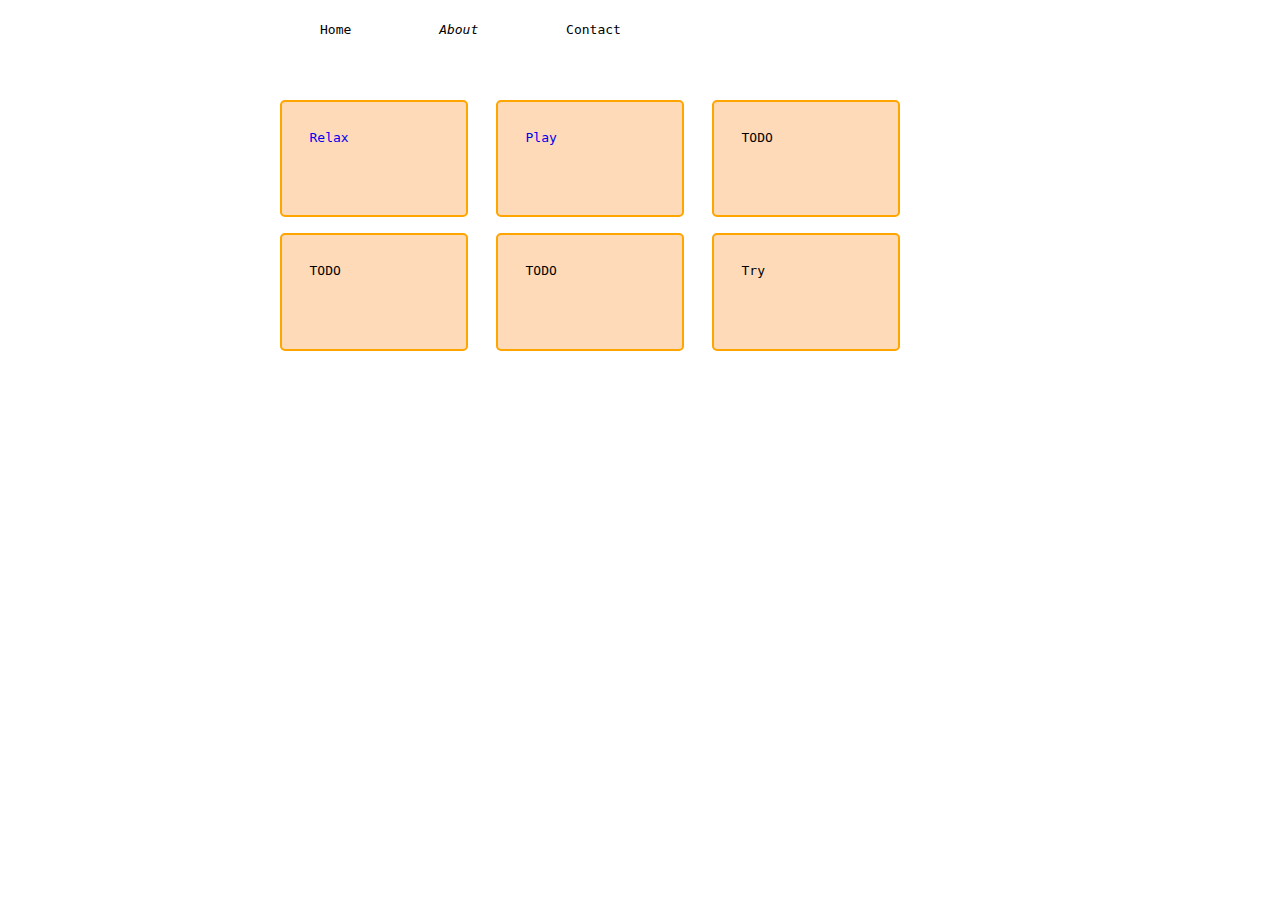
<file: index.html>
<html>
<head>
  <link rel="stylesheet" href="styles.css">
</head>
<body>

<div class="container"> 

	<!-- Thanks https://codepen.io/dmullerd/pen/GpbdXM for the navbar-->
	<div class="nav">
		<ul>
			<li><a href="index.html" class="nav-link">Home</a></li>
			<li><a href="#" class="nav-link"><em>About</em></a></li>
			<li><a href="#" class="nav-link">Contact</a></li>
		</ul>
	</div>

	<div class="wrapper">

		<a href="relax.html" class="box">
	  	<div class="box-content">Relax</div>
	  </a>
	  <a href="play.html" class="box">
	  	<div class="box-content">Play</div>
	  </a>
	  <div class="box">
	  	<div class="box-content">TODO</div>
	  </div>

	  <div class="box test">
	  	<div class="box-content">
	  		TODO
	  	</div>
	  </div>
	  <div class="box">
	  	<div class="box-content">
	  		TODO
	  	</div>
	  </div>
	  <div class="box" id="changeColor">
	  	<div class="box-content">Try</div>
	  </div>

	  <div class="bottom-text">
			
		</div>	

	</div>

</div>

<script src="test_src.js">
</script>

</body>
</html>
</file>
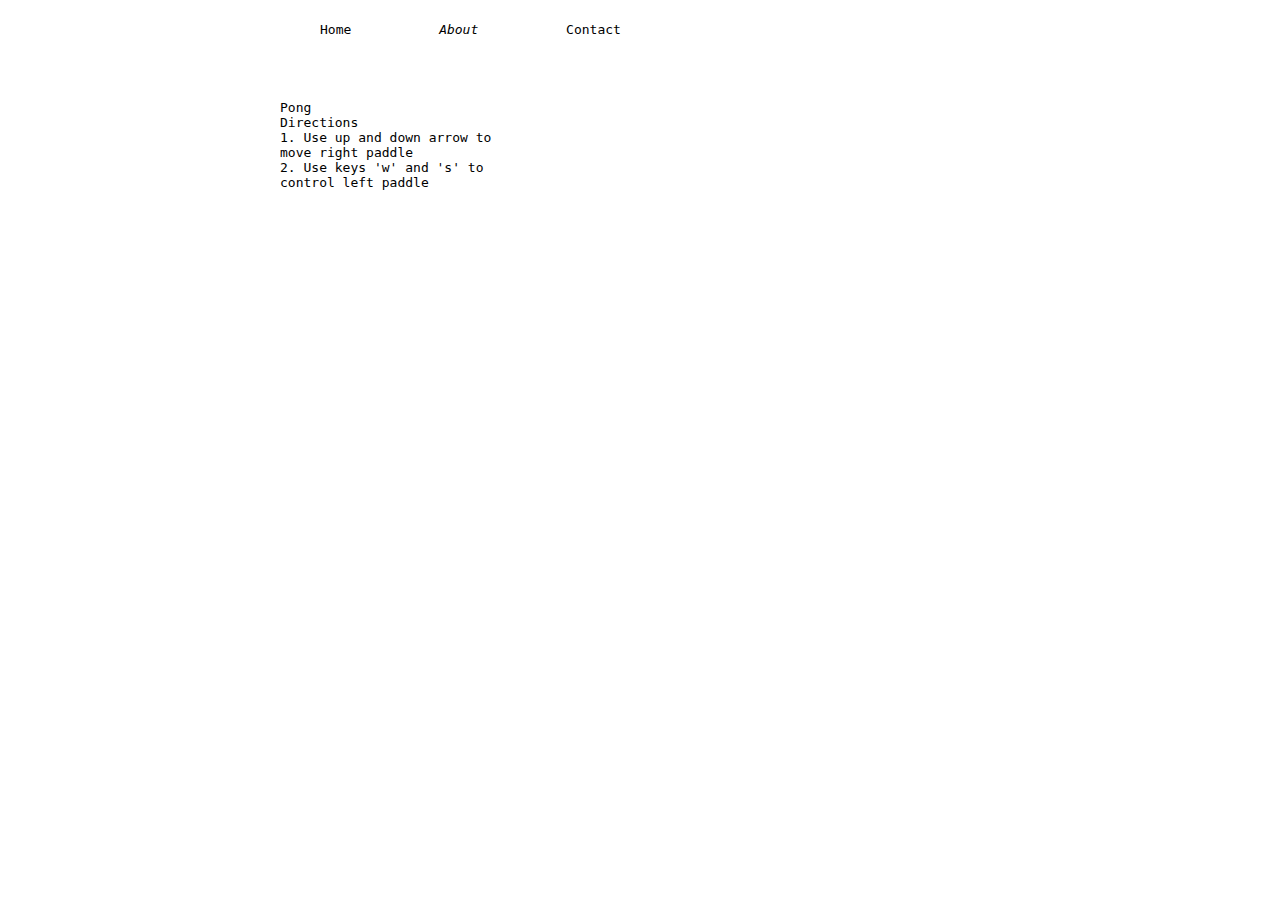
<file: play.html>
<html>
<head>
  <link rel="stylesheet" href="styles.css">
</head>
<body>
	<!-- Thanks https://codepen.io/dmullerd/pen/GpbdXM for the navbar-->
	<div class="nav">
		<ul>
			<li><a href="index.html" class="nav-link">Home</a></li>
			<li><a href="#" class="nav-link"><em>About</em></a></li>
			<li><a href="#" class="nav-link">Contact</a></li>
		</ul>
	</div>
	<div class="wrapper">
		Pong <br>
		Directions <br>
		1. Use up and down arrow to move right paddle <br>
		2. Use keys 'w' and 's' to control left paddle <br>
	</div>

<div class="board">
	<div class="left-paddle"></div>
	<div class="right-paddle"></div>
	<div class="ball"> </div>
</div>


</body>
</html>
</file>
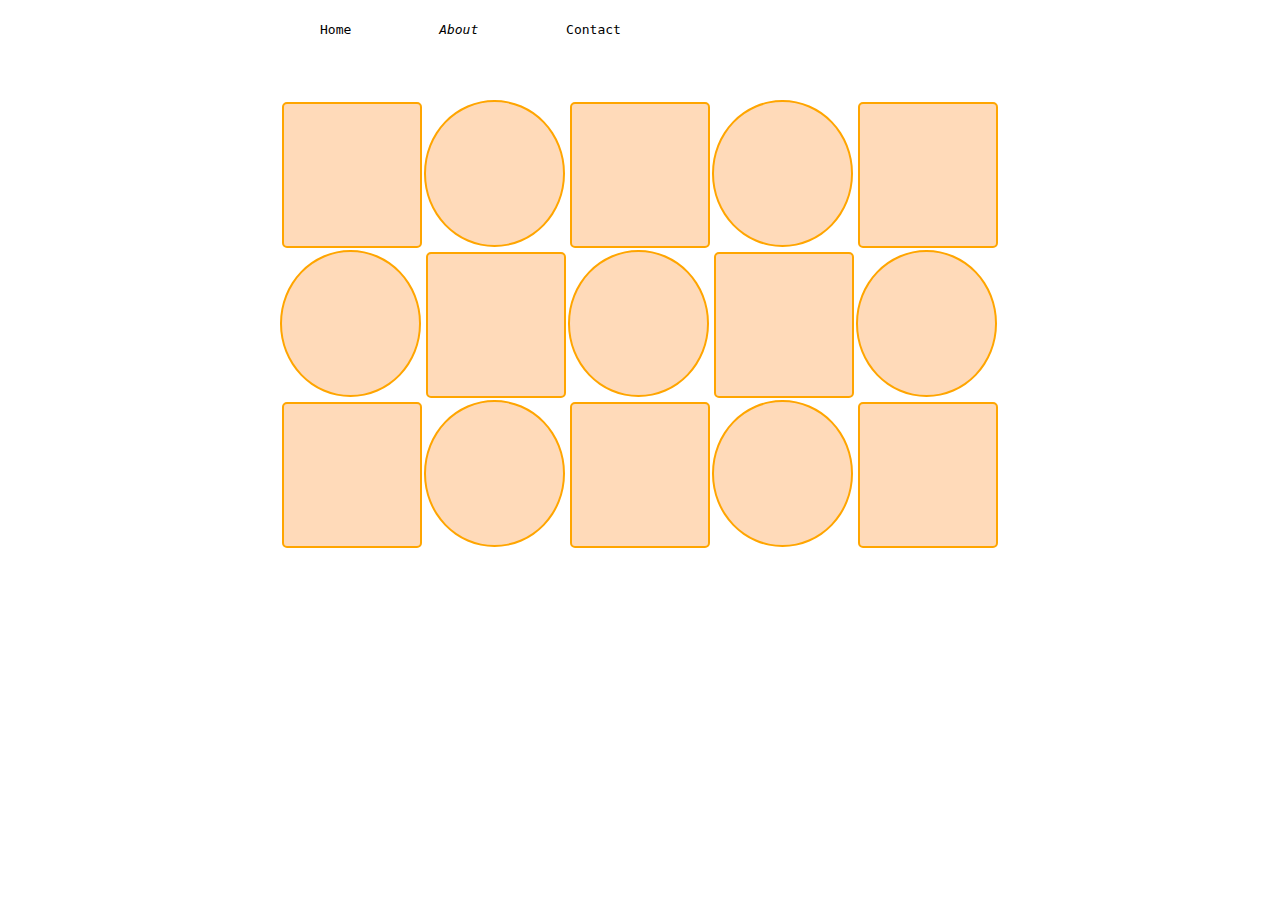
<file: relax.html>
<html>
<head>
  <link rel="stylesheet" href="styles.css">
  <link rel="stylesheet" href="relax.css">
</head>
<body>

<div class="nav">
	<ul>
		<li><a href="index.html" class="nav-link">Home</a></li>
		<li><a href="#" class="nav-link"><em>About</em></a></li>
		<li><a href="#" class="nav-link">Contact</a></li>
	</ul>
</div>

<div class="wrapper"> 
	<div class="shape box" onclick="changeColor(this)"></div>
	<div class="shape circle" onclick="changeColor(this)"></div>
	<div class="shape box" onclick="changeColor(this)"></div>
	<div class="shape circle" onclick="changeColor(this)"></div>
	<div class="shape box" onclick="changeColor(this)"></div>
	<div class="shape circle" onclick="changeColor(this)"></div>
	<div class="shape box" onclick="changeColor(this)"></div>
	<div class="shape circle" onclick="changeColor(this)"></div>
	<div class="shape box" onclick="changeColor(this)"></div>
	<div class="shape circle" onclick="changeColor(this)"></div>
	<div class="shape box" onclick="changeColor(this)"></div>
	<div class="shape circle" onclick="changeColor(this)"></div>
	<div class="shape box" onclick="changeColor(this)"></div>
	<div class="shape circle" onclick="changeColor(this)"></div>
	<div class="shape box" onclick="changeColor(this)"></div>
</div>

	<script src="relax.js">
	</script>

</body>

</html>
</file>
<file: styles.css>
/* Notes on colors http://peach-puff.colorcode.is/combinations*/
body {
	font-family: monospace;
}

.wrapper {
  display: grid;
  grid-template-columns: 30% 30% 30%;
  grid-template-rows: 90% 90% 90%;
  max-width: 720px;
	margin-left: auto;
	margin-right: auto;
  
}

.box {
	border: 2px solid orange;
	border-radius: 5px;
	background-color: peachpuff;
	width: 85%;
	height: 85%;
}

.box-content {
	padding: 15%;
}

a {
	text-decoration: none;
}

.button {
  background-color: #43445a;
  border: none;
  color: white;
  margin: 5px;
  text-align: center;
  text-decoration: none;
  display: inline-block;
  border-radius: 5px;
  transition-duration: .4s;
  padding: 4px;
}

.button:hover {
  background-color: #bf9990;
  color: white;
}

.bottom-text {
}

.nav {
  background: white;
  height: 60px; /* set same as height & line-height below */
  margin-left: auto;
  margin-right: auto;
  max-width: 720px;
  padding-bottom: 40px;
}

.nav li {
  display: inline-block;
  list-style: none;
  height: 60px; /* should be the same as line-height */
  line-height: 60px; /* should be the same as height */
  padding: 0 40px; /* "0" sets top and bottom padding to none */
}

.nav li:hover {
  background: #B9FFDA;
  transition: background .3s;
}
 /*This first section is a simple "reset". It allows the navbar to push up against the top of the browser window with no white space around it. This code also sets the default font for your whole page. Put it at the very top of your css page.  */
html, body, div, p, ul, li {
  margin: 0;
  padding: 0;
  border: 0;
  font-size: 100%;
  font: inherit;
  vertical-align: baseline;
  /*font-family: 'Roboto', sans-serif;*/
  font-weight: 100;
  font-family: monospace;
}

.nav-link {
  color: black;
  text-decoration: none;
}
</file>
<file: relax.css>
.wrapper {
  display: grid;
  grid-template-columns: 20% 20% 20% 20% 20%;
  grid-template-rows: 150px 150px 150px;
  /*grid-template-rows: 100% 100% 100% 100% 100%;*/
}

.shape {
	border: 2px solid orange;
	width: 95%;
	height: 95%;
	background-color: peachpuff;
}

.box {
	border-radius: 5px;
	
	margin: auto;
}

.circle {
  border-radius: 50%
}
</file>
